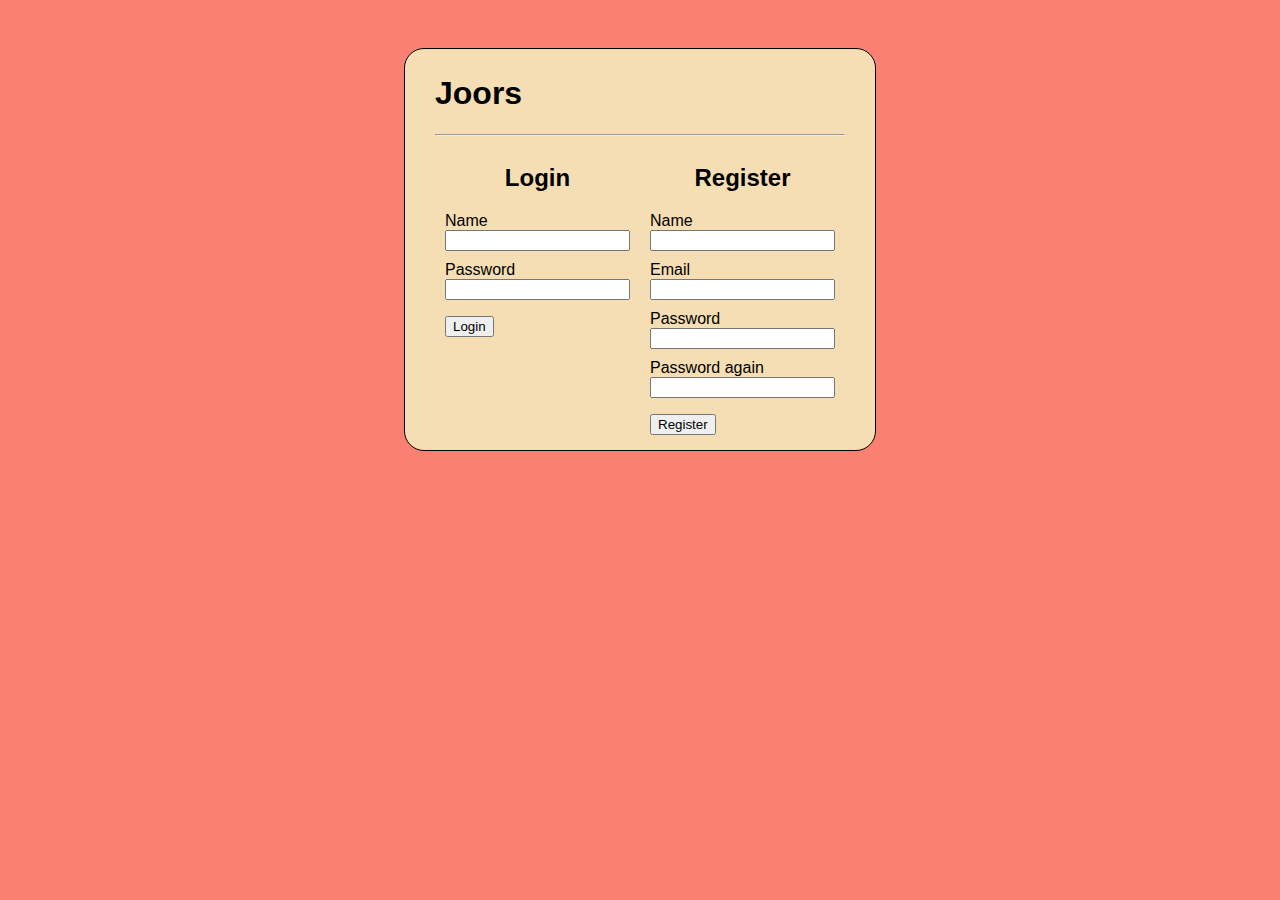
<file: index.html>
<!DOCTYPE html>
<html lang="en">
    <head>
        <meta charset="UTF-8">
        <link rel="stylesheet" href="css/main.css">
        <link rel="stylesheet" href="css/login.css">
        <script src="js/jquery-3.6.0.min.js"></script>
        <script type="module" src="js/login.js"></script>
        <title>Log In</title>
    </head>
    <body>
        <div class="center margin-top section">
            <h1>Joors</h1>
            <hr>
            <div class="rowbox">
                <div class="box-element">
                    <h2>Login</h2>
                    <form id="login-form" action="">
                        <label>Name<input name="username"></label>
                        <label>Password<input type="password" name="password"></label>
                        <p id="login-errors"> </p>
                        <input type="submit" value="Login">
                    </form>
                </div>

                <div class="vl"></div>

                <div id="registerbox" class="box-element">
                    <h2>Register</h2>
                    <form id="register-form" action="">
                        <label>Name<input name="rusername"></label>
                        <label>Email<input name="email" id="remail"></label>
                        <label>Password<input type="password" name="r-pasword"></label>
                        <label>Password again<input type="password" name="r-pasword_check"></label>

                        <p id="register-errors"> </p>
                        <input type="submit" value="Register">
                    </form>
                </div>
            </div>
        </div>
    </body>
</html>
</file>
<file: css/main.css>
body,h1,h2,h3,h4,h5,h6,a,tr,th {font-family: "Lato", sans-serif}

body {
    margin: 0;
}

a {
    text-decoration:none;
}

body {
    background-color:salmon;
}

.bar {
    width: 100%;
    overflow: hidden;
    margin:0;
    padding:0;

    top: 0;
    left: 0;
    right: 0;

    position: sticky;

    z-index: 100;
}

.bar .bar-element {
    padding:6px 12px;
    width: auto;
    float: left;
    display: block;
    outline: 0;
    white-space: normal;
}

.bar .bar-element.last-bar-element {
    margin-inline-end: 1cm;
}

.bar:before, .bar:after{content:"";display:table;clear:both}

.bar-element:hover {
    filter: brightness(85%);
}

.sidebar {
    height: 100%;
    width: 300px;
    top: 0;
    bottom: 0;
    left: 0;

    background-color: lightgrey;
    position: fixed;

    overflow-x: hidden;
    overflow-y: scroll;

    padding-top: 40px;
    z-index: 90;
}

.sidebar .sbar-element {
    width: auto;
    padding: 16px 0 16px 20px;
    margin: 0;

    background: inherit;
}

.sbar-element:hover {
    filter: brightness(85%);
}
.contentbox {
    margin-left: 300px;
}


.box {
    display: flex;
    flex-direction: column;

    width: auto;
    background: inherit;
}

.rowbox {
    display: flex;
    flex-direction: row;
    flex-wrap: wrap;

    align-items: center;
    width: auto;
    background: inherit;
}

.box-element {
    width: max-content;
    vertical-align: center;
    justify-items: center;

    margin: 0 10px 0 10px;
}

.section {
    padding: 5px 30px 5px 30px;
    margin: 20px 10px 20px 10px;
    background: wheat;
    border-radius: 20px;
}

.text-center {
    text-align: center!important;
}

.text-right {
    text-align: right;
}

.padding {
    padding: 12px 24px!important;
}

.float-left {
    float: left!important;
}

.float-right {
    float: right!important;
}

.over {
    z-index: 1;
}

.fill {
    width:60%;
}

.red {
    background: tomato;
    color: white;
}

.green {
    background: yellowgreen;
    color: white;
}

.black {
    background: black;
    color: white;
}

.dgrey {
    background: darkgrey;
    color: white;
}

.lgrey {
    background: lightgrey;
    color: black;
}

.center {
    vertical-align: middle;
    min-width: max-content;
    max-width: 30%;
    margin: auto;
}

.margin-top{
    margin-top: 48px;
}
</file>
<file: css/login.css>
input {
    margin-bottom: 10px;
    display: block;
}

.rowbox {
    margin: auto 0 auto 0;
    align-items: flex-start;
}

.center {
    left: 50%;
    transform: translate(-50%, 0);
    position: absolute;
}

.section {
    border: 1px solid #000;
}
</file>
